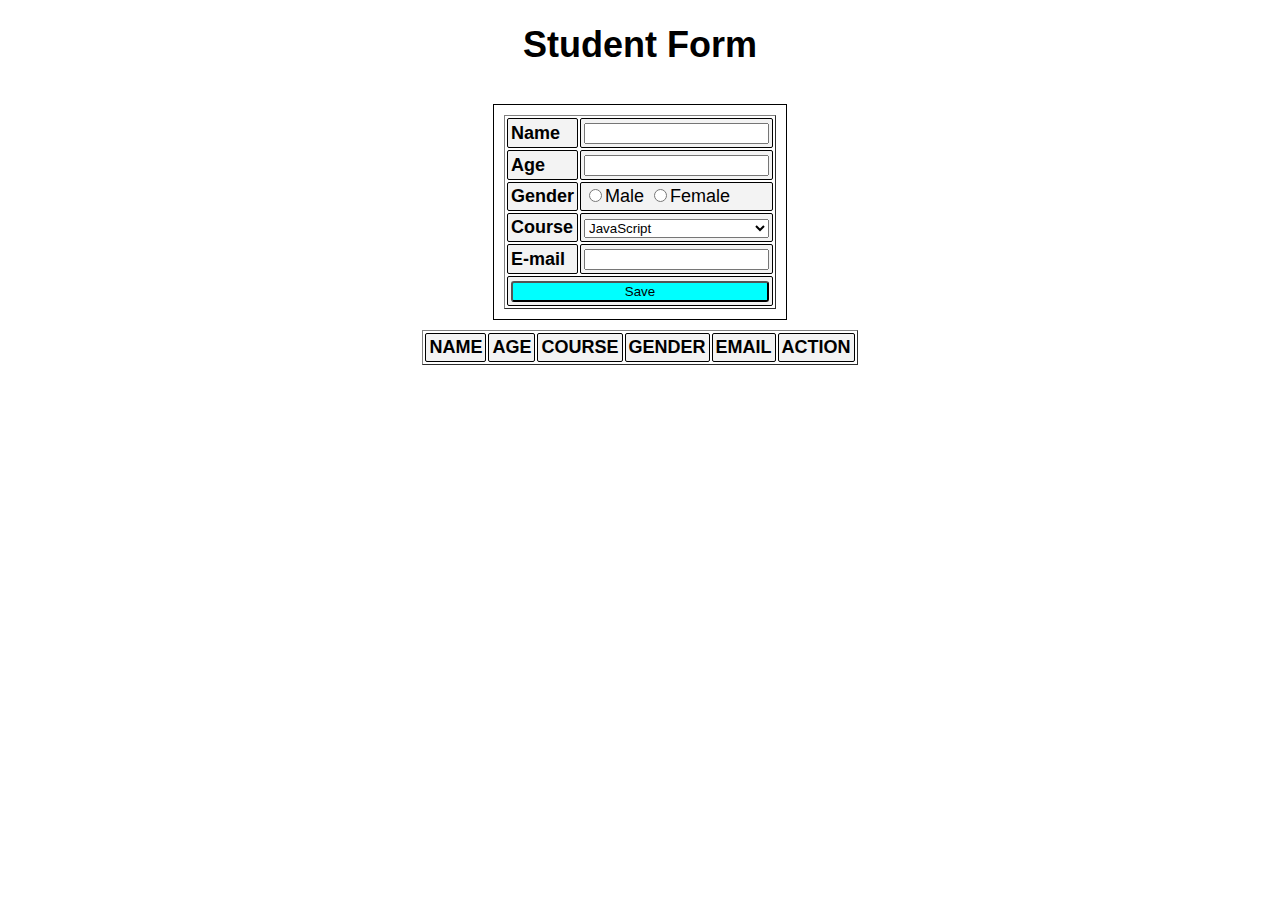
<file: index.html>
<!DOCTYPE html>
<html lang="en">

<head>
    <meta charset="UTF-8">
    <meta name="viewport" content="width=device-width, initial-scale=1.0">
    <title>Student Form</title>
    <link rel="stylesheet" href="style.css">

</head>

<body>
    <h1 align="center">Student Form</h1>
    <div class="container">
        <div class="box1">
            <table border="1">
                <tr>
                    <td class="field-title">Name</td>
                    <td><input id="name" type="text"></td>
                </tr>
                <tr>
                    <td class="field-title">Age</td>
                    <td><input id="age" type="number"></td>
                </tr>
                <tr>
                    <td class="field-title">Gender</td>
                    <td>
                        <input id="male" type="radio" name="gender" value="Male">Male</input>
                        <input id="female" type="radio" name="gender" value="Female">Female</input>
                    </td>
                </tr>
                <tr>
                    <td class="field-title">Course</td>
                    <td><select id="course" name="Course" style="width: 100%">
                            <option value="JavaScript">JavaScript</option>
                            <option value="HTML">HTML</option>
                            <option value="CSS">CSS</option>
                        </select></td>
                </tr>
                <tr>
                    <td class="field-title">E-mail</td>
                    <td><input id="email" type="email"></td>
                </tr>
                <tr>
                    <td colspan="2" style="width: fit-content">
                        <button onclick="save()" id="save-btn">Save</button>
                    </td>
                </tr>
            </table>
        </div>


        <div class="box2">
            <table border="1" id="resultset">
                <tr>
                    <td class="field-title">NAME</td>
                    <td class="field-title">AGE</td>
                    <td class="field-title">COURSE</td>
                    <td class="field-title">GENDER</td>
                    <td class="field-title">EMAIL</td>
                    <td class="field-title">ACTION</td>
                </tr>
            </table>
        </div>
    </div>

    <script src="script.js"> </script>
</body>

</html>
</file>
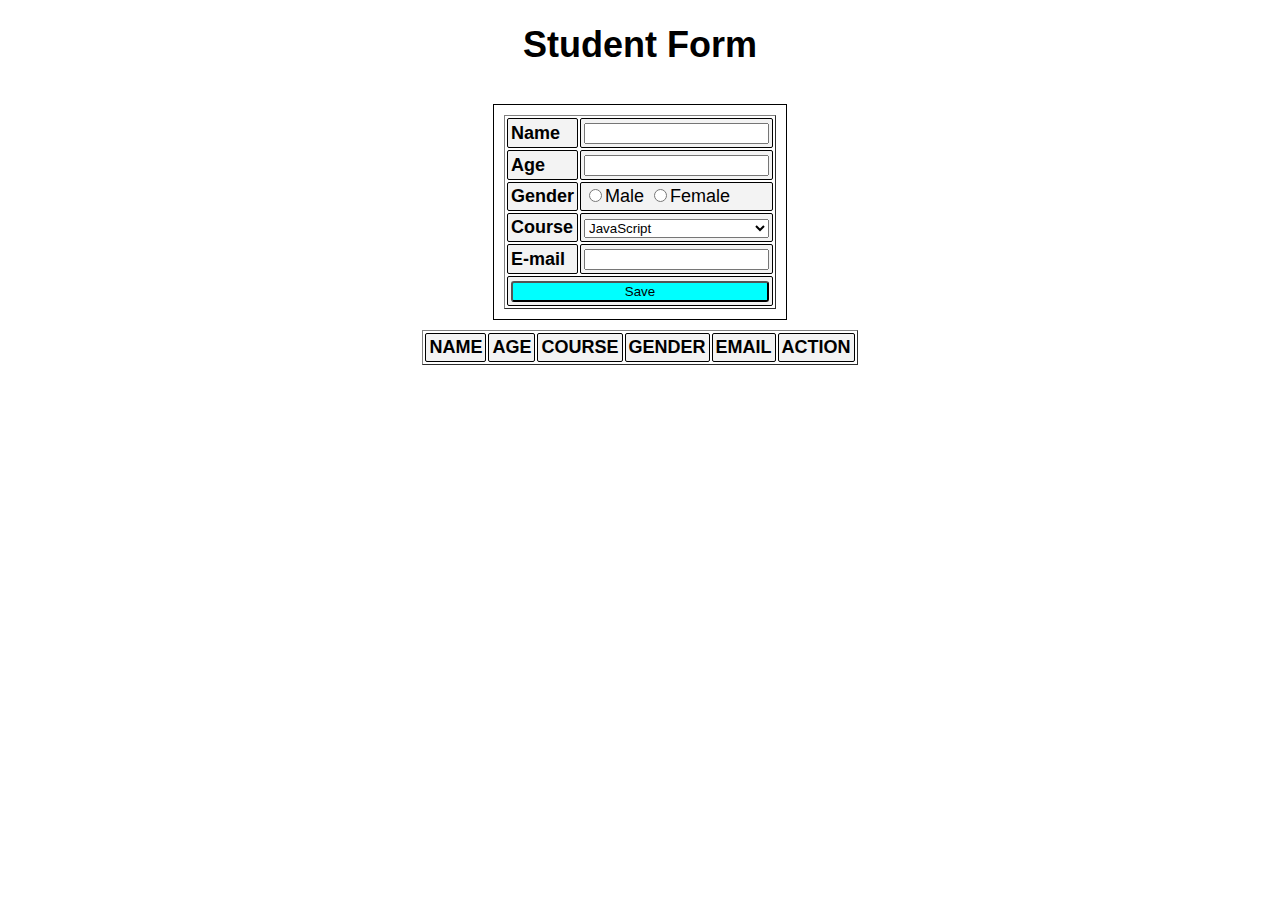
<file: student-form.html>
<!DOCTYPE html>
<html lang="en">

<head>
    <meta charset="UTF-8">
    <meta name="viewport" content="width=device-width, initial-scale=1.0">
    <title>Student Form</title>
    <link rel="stylesheet" href="style.css">

</head>

<body>
    <h1 align="center">Student Form</h1>
    <div class="container">
        <div class="box1">
            <table border="1">
                <tr>
                    <td class="field-title">Name</td>
                    <td><input id="name" type="text"></td>
                </tr>
                <tr>
                    <td class="field-title">Age</td>
                    <td><input id="age" type="number"></td>
                </tr>
                <tr>
                    <td class="field-title">Gender</td>
                    <td>
                        <input id="male" type="radio" name="gender" value="Male">Male</input>
                        <input id="female" type="radio" name="gender" value="Female">Female</input>
                    </td>
                </tr>
                <tr>
                    <td class="field-title">Course</td>
                    <td><select id="course" name="Course" style="width: 100%">
                            <option value="JavaScript">JavaScript</option>
                            <option value="HTML">HTML</option>
                            <option value="CSS">CSS</option>
                        </select></td>
                </tr>
                <tr>
                    <td class="field-title">E-mail</td>
                    <td><input id="email" type="email"></td>
                </tr>
                <tr>
                    <td colspan="2" style="width: fit-content">
                        <button onclick="save()" id="save-btn">Save</button>
                    </td>
                </tr>
            </table>
        </div>


        <div class="box2">
            <table border="1" id="resultset">
                <tr>
                    <td class="field-title">NAME</td>
                    <td class="field-title">AGE</td>
                    <td class="field-title">COURSE</td>
                    <td class="field-title">GENDER</td>
                    <td class="field-title">EMAIL</td>
                    <td class="field-title">ACTION</td>
                </tr>
            </table>
        </div>
    </div>

    <script src="script.js"> </script>
</body>

</html>
</file>
<file: style.css>
body {
    font-family: 'Trebuchet MS', 'Lucida Sans Unicode',
        'Lucida Grande', 'Lucida Sans', Arial, sans-serif;
    font-size: large;
}
.container {
    display: flex;
    flex-direction: column;
    align-items: center;
    margin: 3%;
}
.box1 {
    width: fit-content;
    height: fit-content;
    flex-basis: 25%;
    border: 1px solid black;
    padding: 10px;
}
.box2 {
    width: fit-content;
    height: fit-content;
    flex-basis: 25%;
    padding: 10px;
}
td {
    border: 0.75px solid black;
    border-radius: 2px;
    background-color: rgb(243, 243, 243);
    padding: 3px;
}
.field-title {
    font-weight: bold;
}
#save-btn {
    background-color: aqua;
    width: 100%;
    border-radius: 3px;
}

@media screen and (max-width:400px) {
    body{
        width:fit-content;
    }
}
</file>
